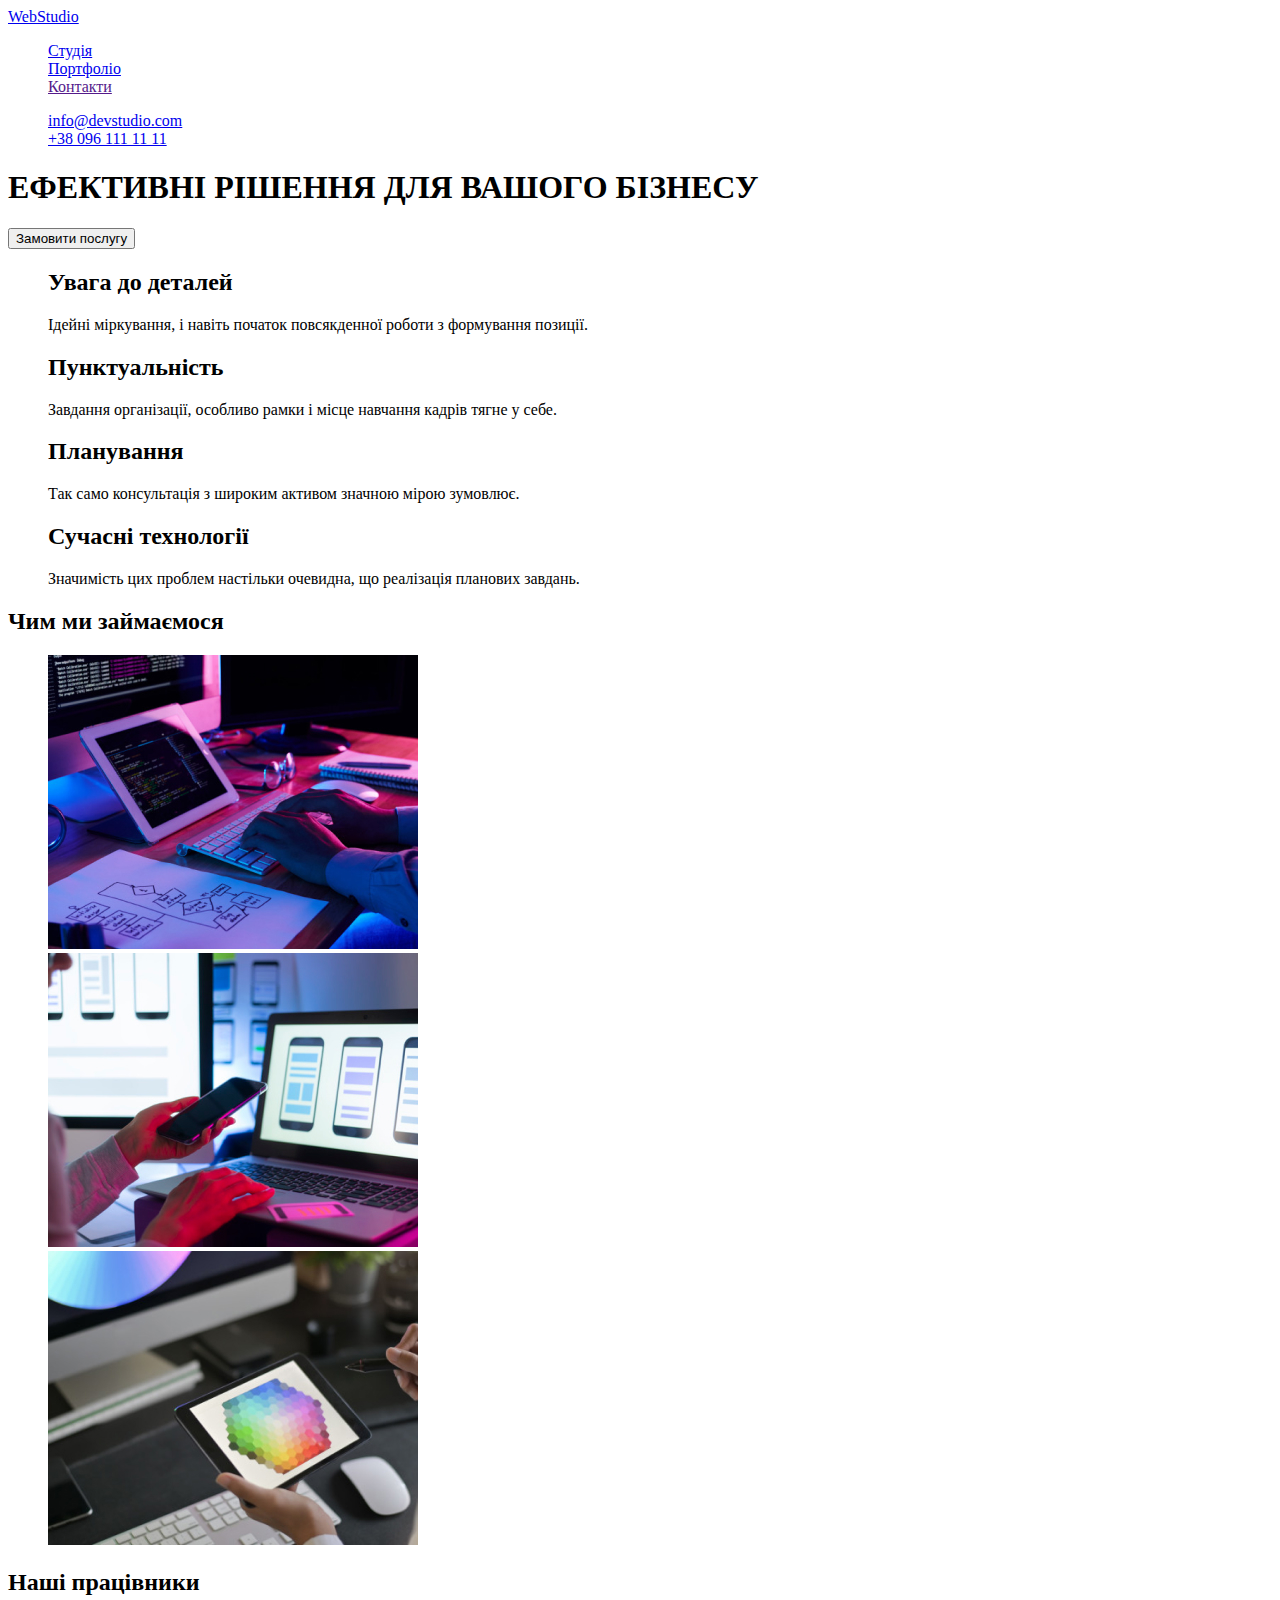
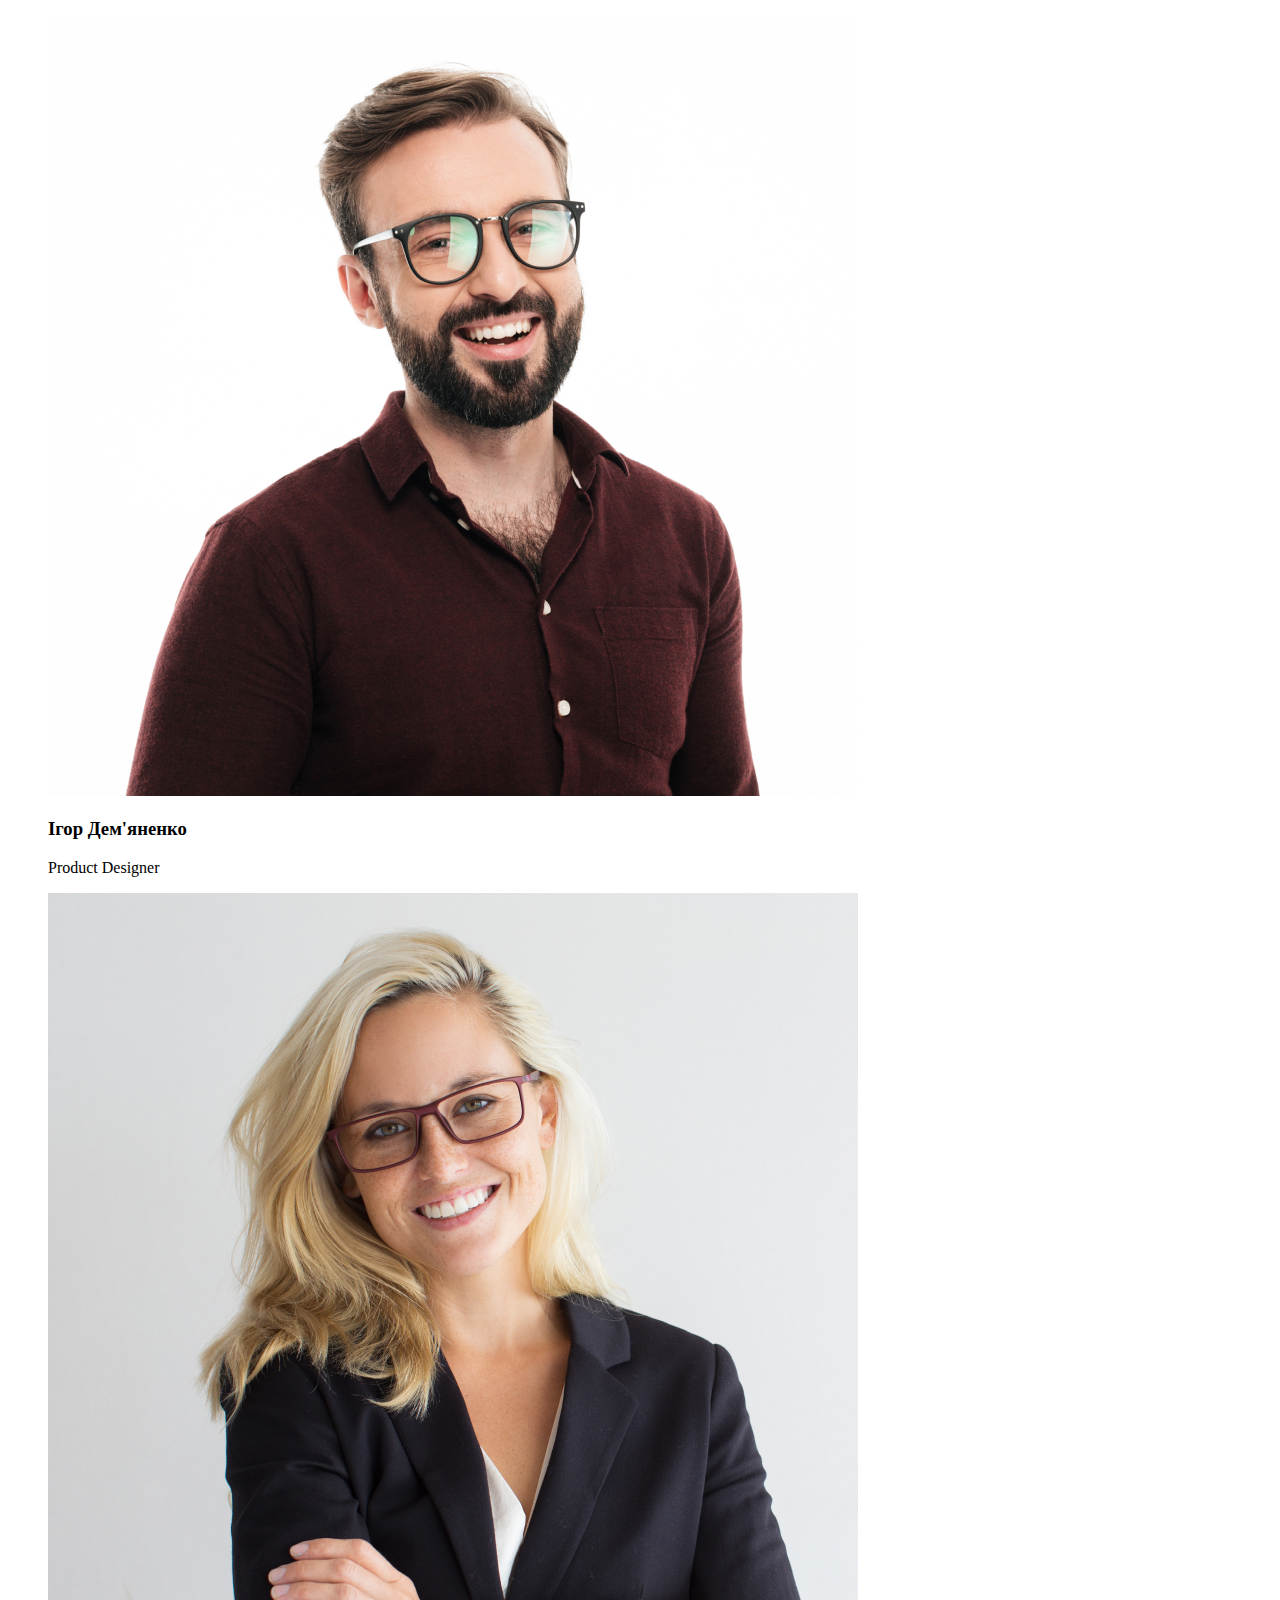
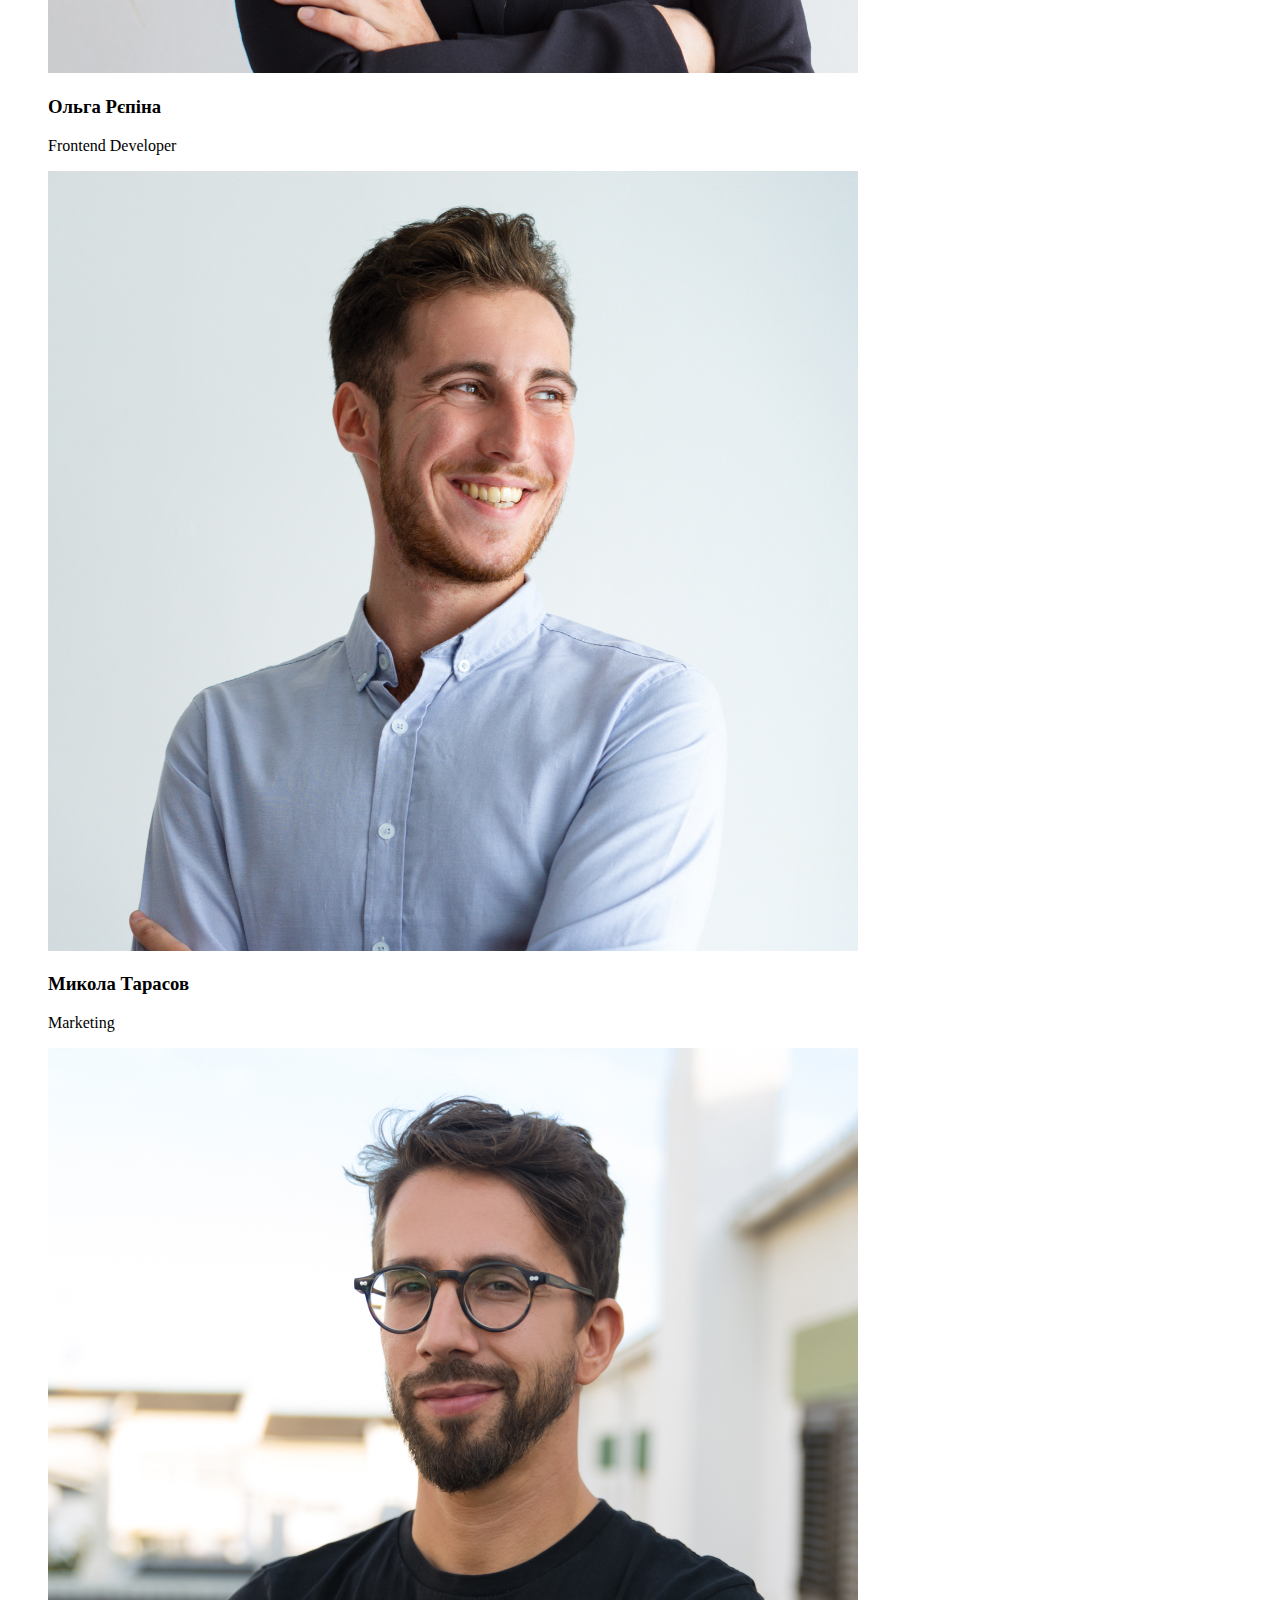
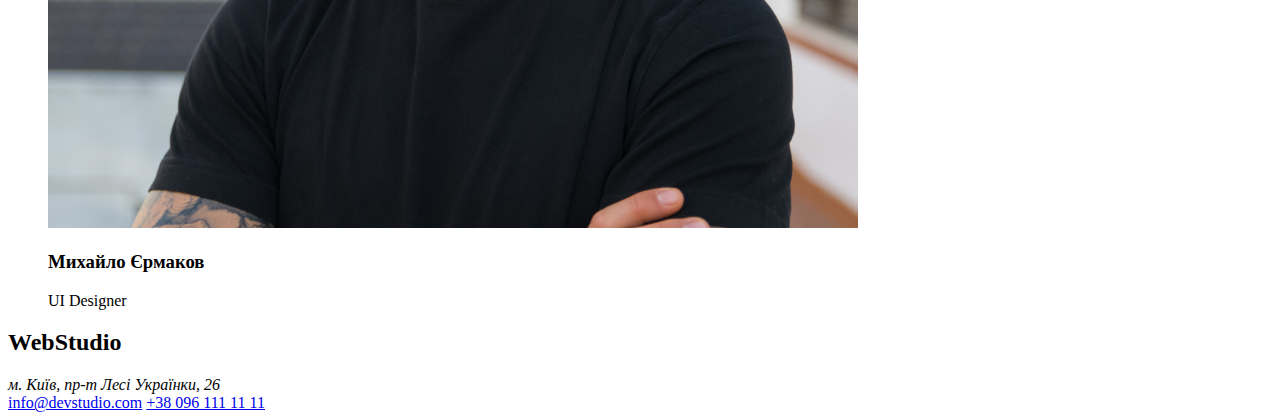
<file: index.html>
<!DOCTYPE html>
<html lang="ua">
  <head>
    <meta charset="UTF-8" />
    <meta name="viewport" content="width=device-width, initial-scale=1.0" />
    <title>Web Studio</title>
    <link rel="stylesheet" href="./css/style.css">
  </head>
  <body>
    <!-- heder -->
    <header>
      <a href="./index.html">WebStudio</a>
      <ul>
        <li>
          <a href="./index.html">Студія</a>
        </li>
        <li>
          <a href="./portfolio.html">Портфоліо</a>
        </li>
        <li>
          <a href="">Контакти</a>
        </li>
      </ul>
      <ul>
        <li>
          <a href="mailto:info@devstudio.com">info@devstudio.com</a>
        </li>
        <li>
            <a href="tel:+380961111111">+38 096 111 11 11</a>
        </li>
      </ul>
    </header>
    <!-- information -->
    <section>
      <div>
        <h1>ЕФЕКТИВНІ РІШЕННЯ ДЛЯ ВАШОГО БІЗНЕСУ</h1>
        <button>Замовити послугу</button>
      </div>
      <ul>
        <li>
            <h2>Увага до деталей</h2>
            <p>Ідейні міркування, і навіть початок повсякденної роботи з формування позиції.</p>
        </li>
        <li>
            <h2>Пунктуальність</h2>
            <p>Завдання організації, особливо рамки і місце навчання кадрів тягне у себе.</p>
        </li>
        <li>
            <h2>Планування</h2>
            <p>Так само консультація з широким активом значною мірою зумовлює.</p>
        </li>
        <li>
            <h2>Сучасні технології</h2>
            <p>Значимість цих проблем настільки очевидна, що реалізація планових завдань.</p>
        </li>
      </ul>
    </section>
    <!-- services -->
    <section>
      <h2>Чим ми займаємося</h2>
      <ul>
        <li>
            <img src="./img/services2.jpg" alt="img1">
        </li>
        <li>
            <img src="./img/services1.jpg" alt="imgsection">
        </li>
        <li>
            <img src="./img/services3.jpg" alt="img3">
        </li>
      </ul>
    </section>
    <!-- employees -->
    <section>
         <h2>Наші працівники</h2>
         <ul>
            <li>
                <img src="./img/employees.jpg" alt="employees">
                <h3>Ігор Дем'яненко</h3>
                <p>Product Designer</p>
            </li>
            <li>
                <img src="./img/employees3.jpg" alt="employees3">
                <h3>Ольга Рєпіна</h3>
                <p>Frontend Developer</p>
            </li>
            <li>
                <img src="./img/employees2.jpg" alt="employees2">
                <h3>Микола Тарасов</h3>
                <p>Marketing</p>
            </li>
            <li>
                <img src="./img/imemployees4.jpg" alt="employees4">
                <h3>Михайло Єрмаков</h3>
                <p>UI Designer</p>
            </li>
         </ul>
    </section>
    <footer>
        <h2>WebStudio</h2>
        <address>
            м. Київ, пр-т Лесі Українки, 26
        </address>
        <a href="mailto:info@devstudio.com">info@devstudio.com</a>
        <a href="tel:+380961111111">+38 096 111 11 11</a>
    </footer>
    <style>
      ul {
        list-style: none;
      }
    </style>
  </body>
</html>
</file>
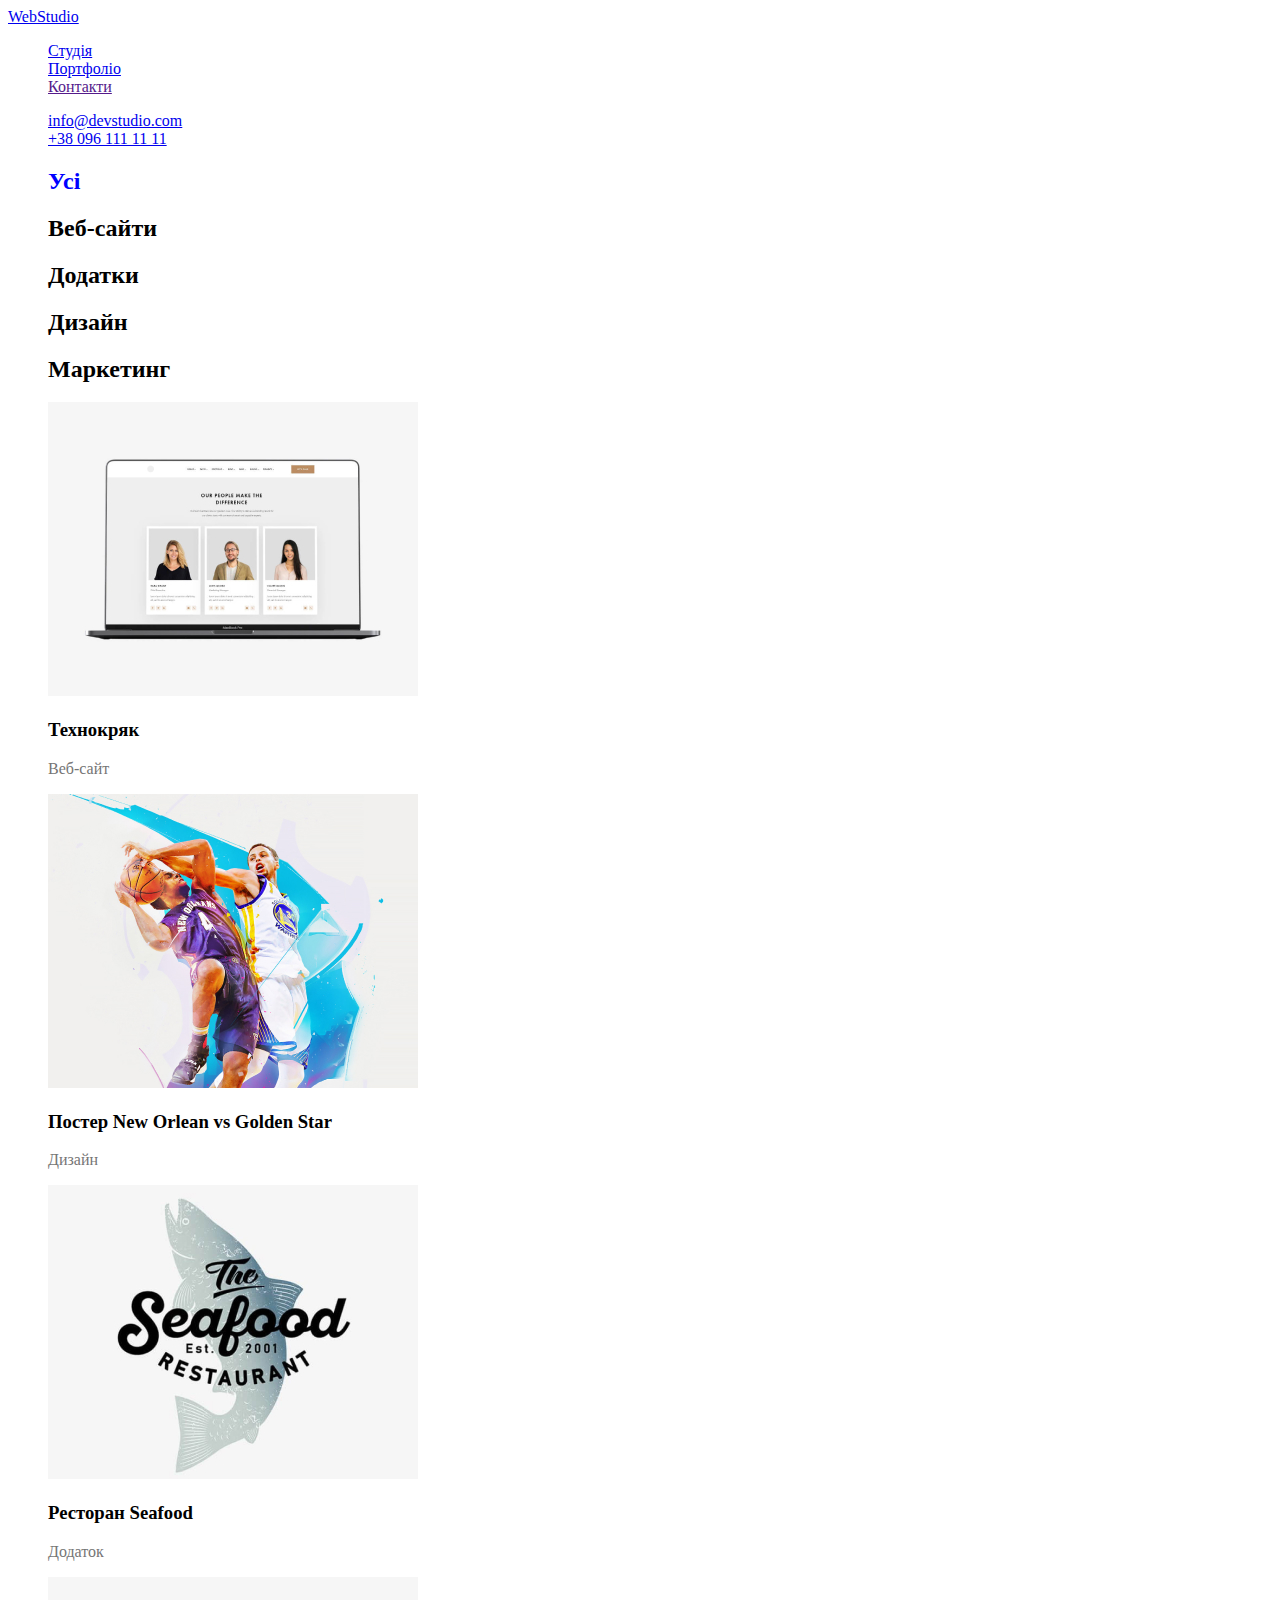
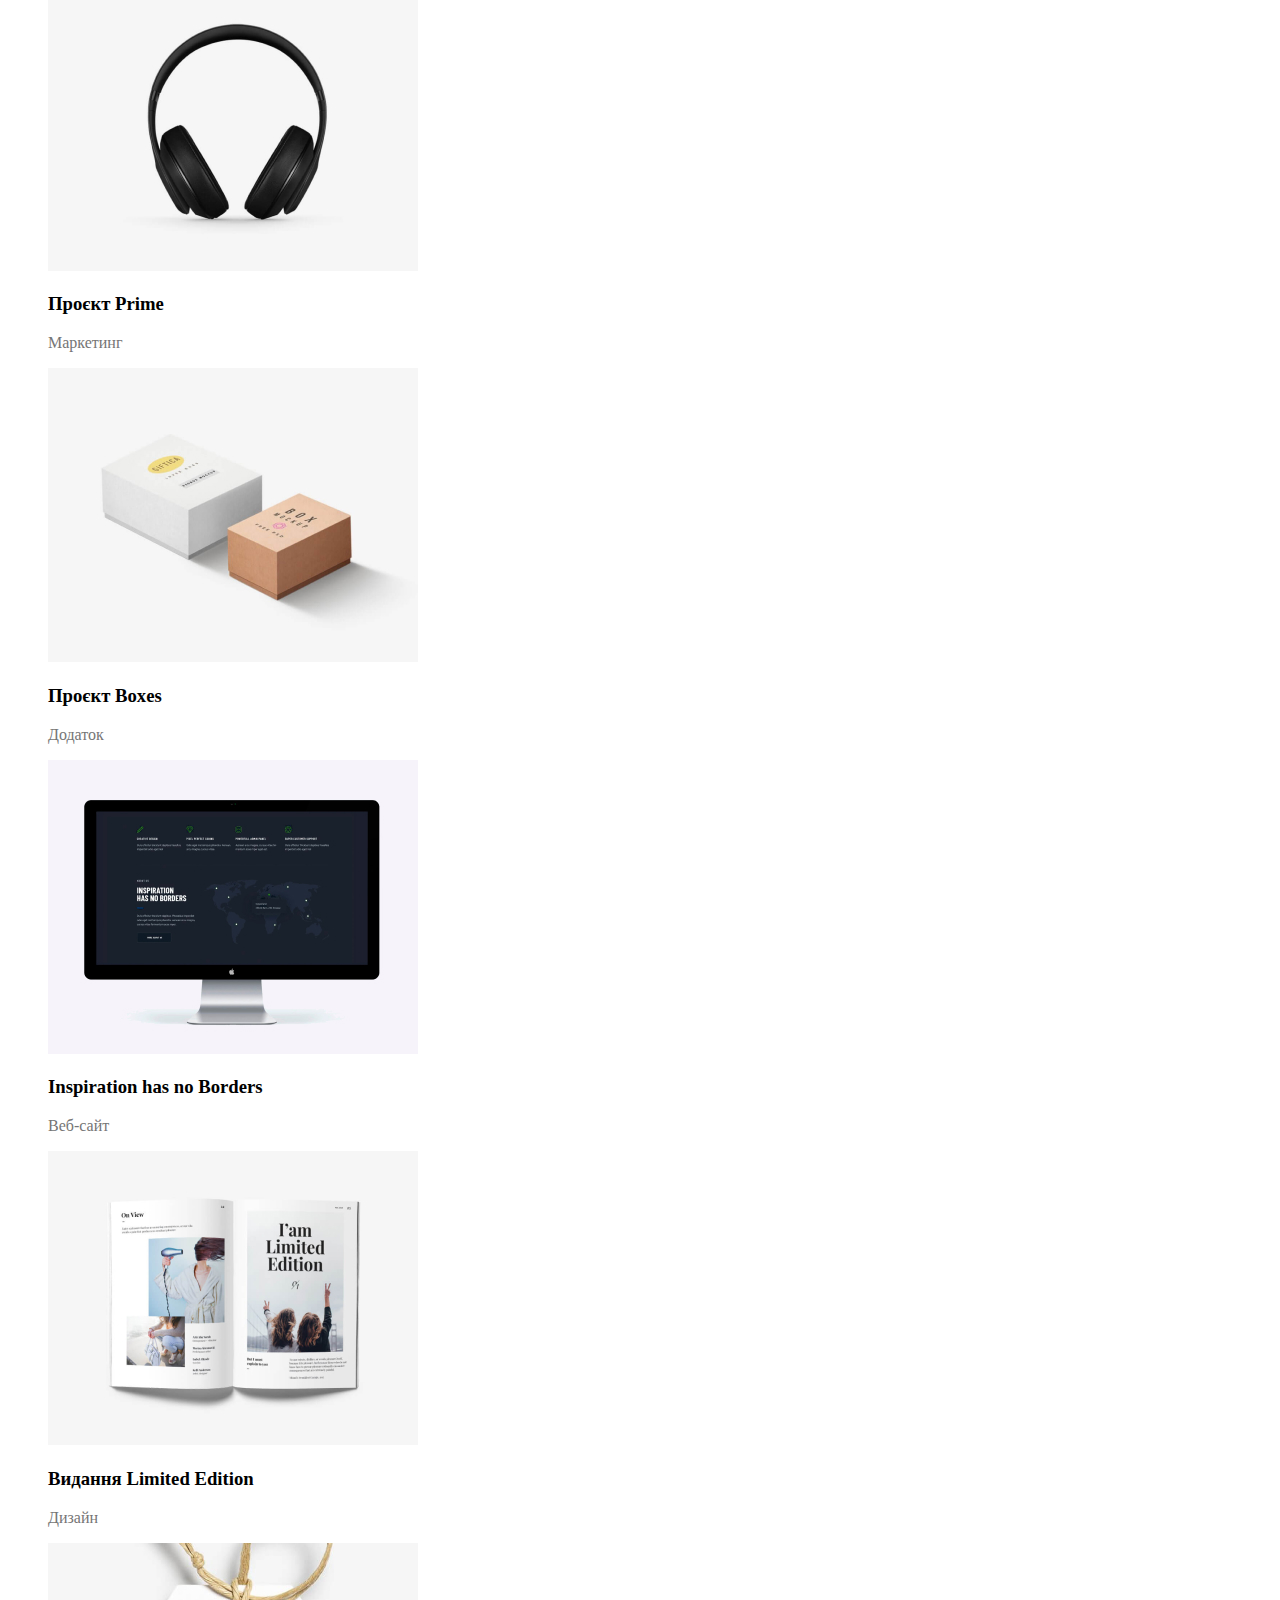
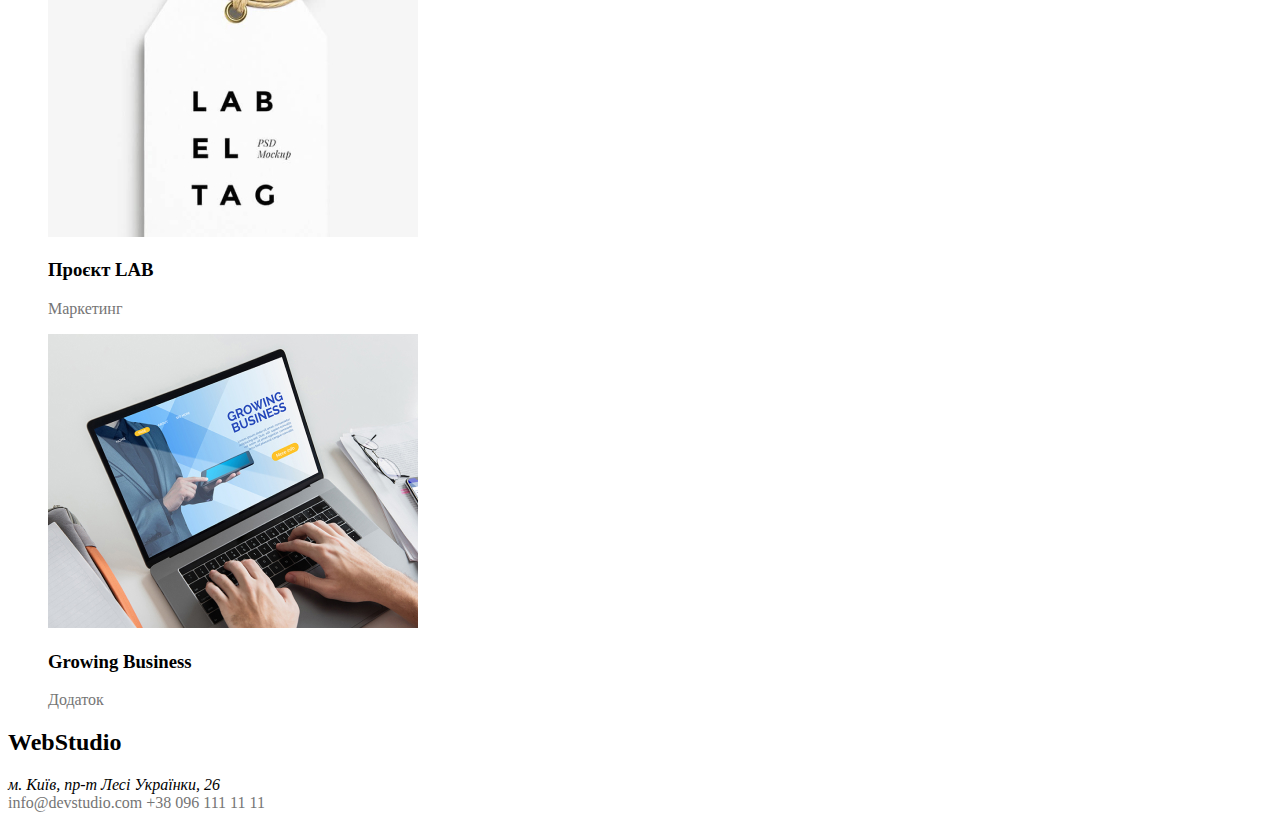
<file: portfolio.html>
<!DOCTYPE html>
<html lang="ua">
  <head>
    <meta charset="UTF-8" />
    <meta name="viewport" content="width=device-width, initial-scale=1.0" />
    <title>Portfolio</title>
    <link rel="stylesheet" href="./css/style.css">
  </head>
  <body>
    <!-- header -->
    <header>
      <a href="./index.html">WebStudio</a>
      <ul>
        <li>
          <a href="./index.html">Студія</a>
        </li>
        <li>
          <a href="./portfolio.html">Портфоліо</a>
        </li>
        <li>
          <a href="">Контакти</a>
        </li>
      </ul>
      <ul>
        <li>
          <a href="mailto:info@devstudio.com">info@devstudio.com</a>
        </li>
        <li>
          <a href="tel:+380961111111">+38 096 111 11 11</a>
        </li>
      </ul>
    </header>
    <section>
        <ul>
            <li>
                <h2 class="text-one">Усі</h2>
            </li>
            <li>
                <h2>Веб-сайти</h2>
            </li>
            <li>
                <h2>Додатки</h2>
            </li>
            <li>
                <h2>Дизайн</h2>
            </li>
            <li>
                <h2>Маркетинг</h2>
            </li>
        </ul>
        <ul>
            <li>
                <img src="./img/Portfolio/foto1.jpg" alt="foto1">
                <h3>Технокряк</h3>
                <p class="p1">Веб-сайт</p>
            </li>
            <li>
                <img src="./img/Portfolio/foto2.jpg" alt="foto2">
                <h3>Постер New Orlean vs Golden Star</h3>
                <p class="p1">Дизайн</p>
            </li>
            <li>
                <img src="./img/Portfolio/foto3.jpg" alt="foto3">
                <h3>Ресторан Seafood</h3>
                <p class="p1">Додаток</p>
            </li>
            <li>
                <img src="./img/Portfolio/foto4.jpg" alt="foto4">
                <h3>Проєкт Prime</h3>
                <p class="p1">Маркетинг</p>
            </li>
            <li>
                <img src="./img/Portfolio/foto5.jpg" alt="foto5">
                <h3>Проєкт Boxes</h3>
                <p class="p1">Додаток</p>
            </li>
            <li>
                <img src="./img/Portfolio/foto6.jpg" alt="foto6">
                <h3>Inspiration has no Borders</h3>
                <p class="p1">Веб-сайт</p>
            </li>
            <li>
                <img src="./img/Portfolio/foto7.jpg" alt="foto7">
                <h3>Видання Limited Edition</h3>
                <p class="p1">Дизайн</p>
            </li>
            <li>
                <img src="./img/Portfolio/foto8.jpg" alt="foto8">
                <h3>Проєкт LAB</h3>
                <p class="p1">Маркетинг</p>
            </li>
            <li>
                <img src="./img/Portfolio/foto9.jpg" alt="foto9">
                <h3>Growing Business</h3>
                <p class="p1">Додаток</p>
            </li>
        </ul>
    </section>
    <footer>
        <h2>WebStudio</h2>
        <address>
            м. Київ, пр-т Лесі Українки, 26
        </address>
        <a href="mailto:info@devstudio.com" target="_blank" class="p1">info@devstudio.com</a>
        <a href="tel:+380961111111" target="_blank" class="p1">+38 096 111 11 11</a>
    </footer>
    <style>
        ul {
            list-style: none;
        }
    </style>
  </body>
</html>
</file>
<file: css/style.css>
:root {
    --bg-color: blue;
    --text-color:  #757575
}

.text-one {
    color: var(--bg-color);
}

.p1 {
    color: var(--text-color);
    text-decoration: none;
}
</file>
